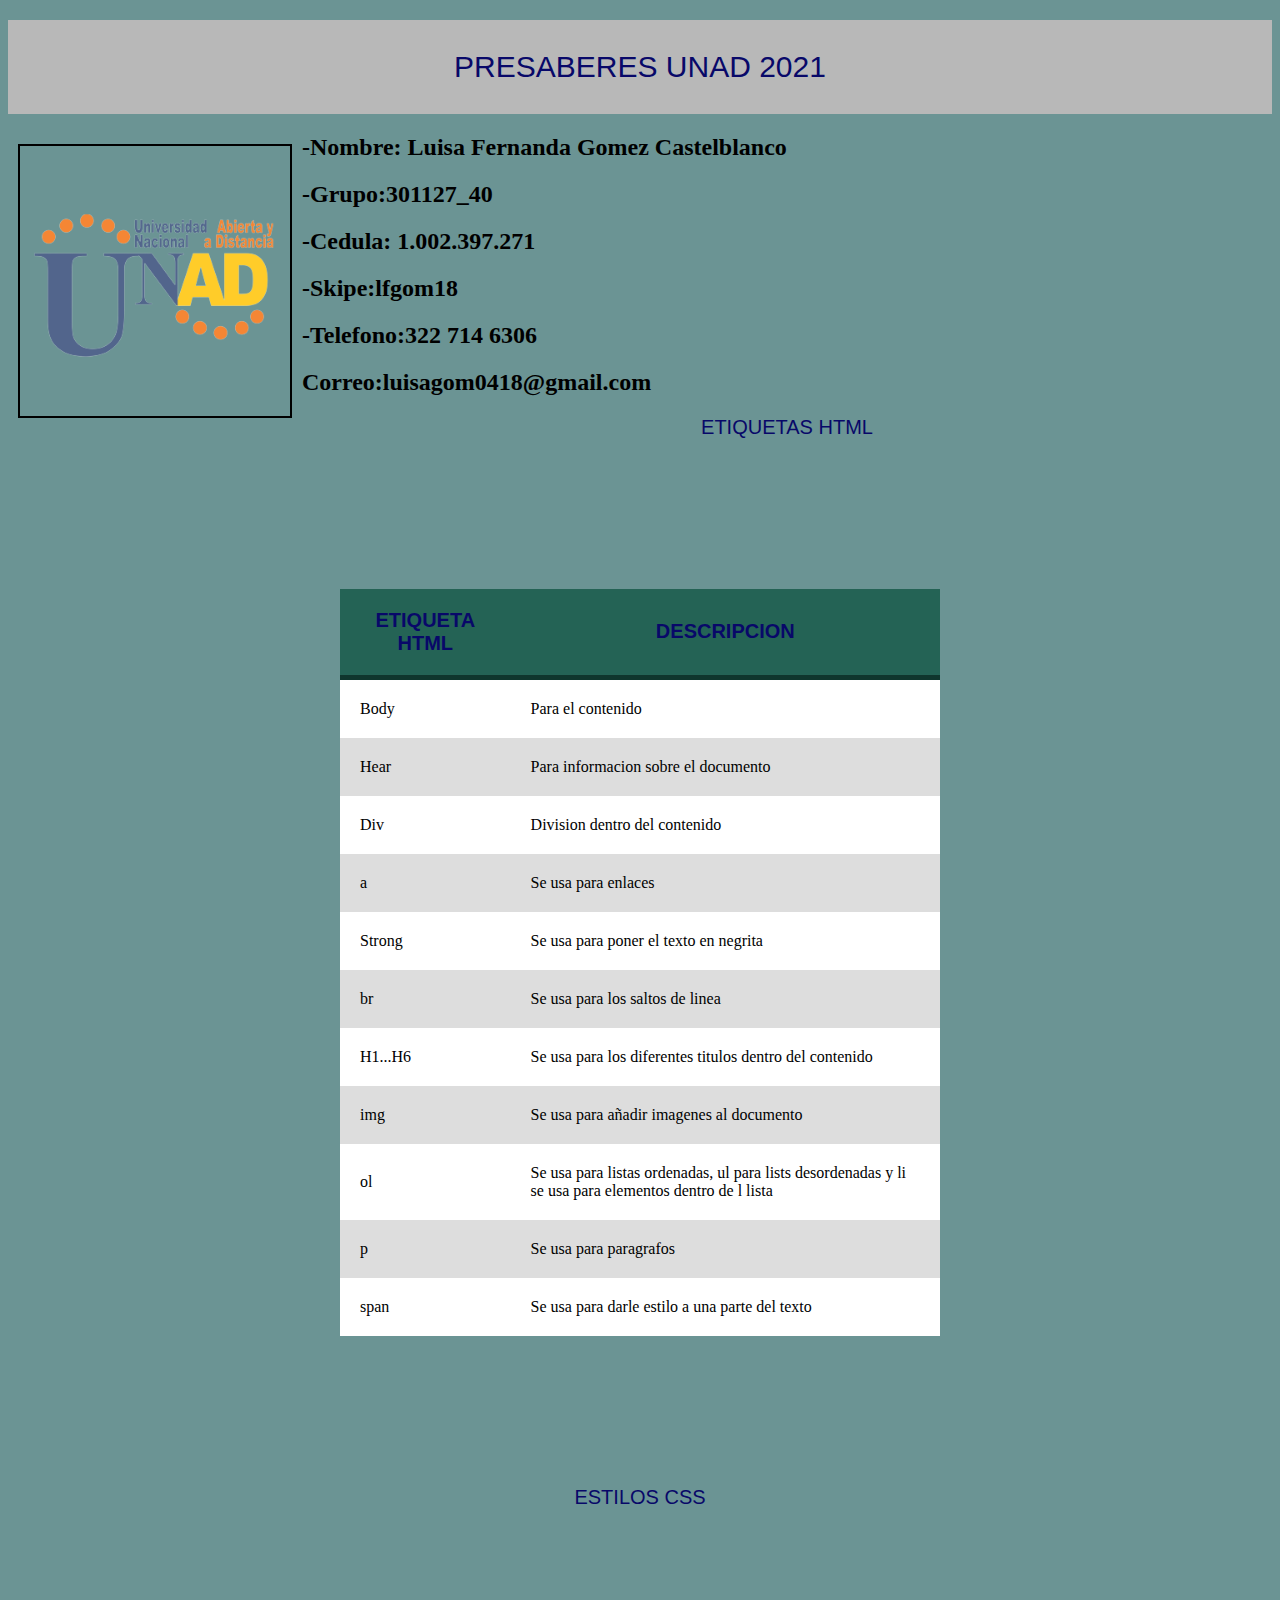
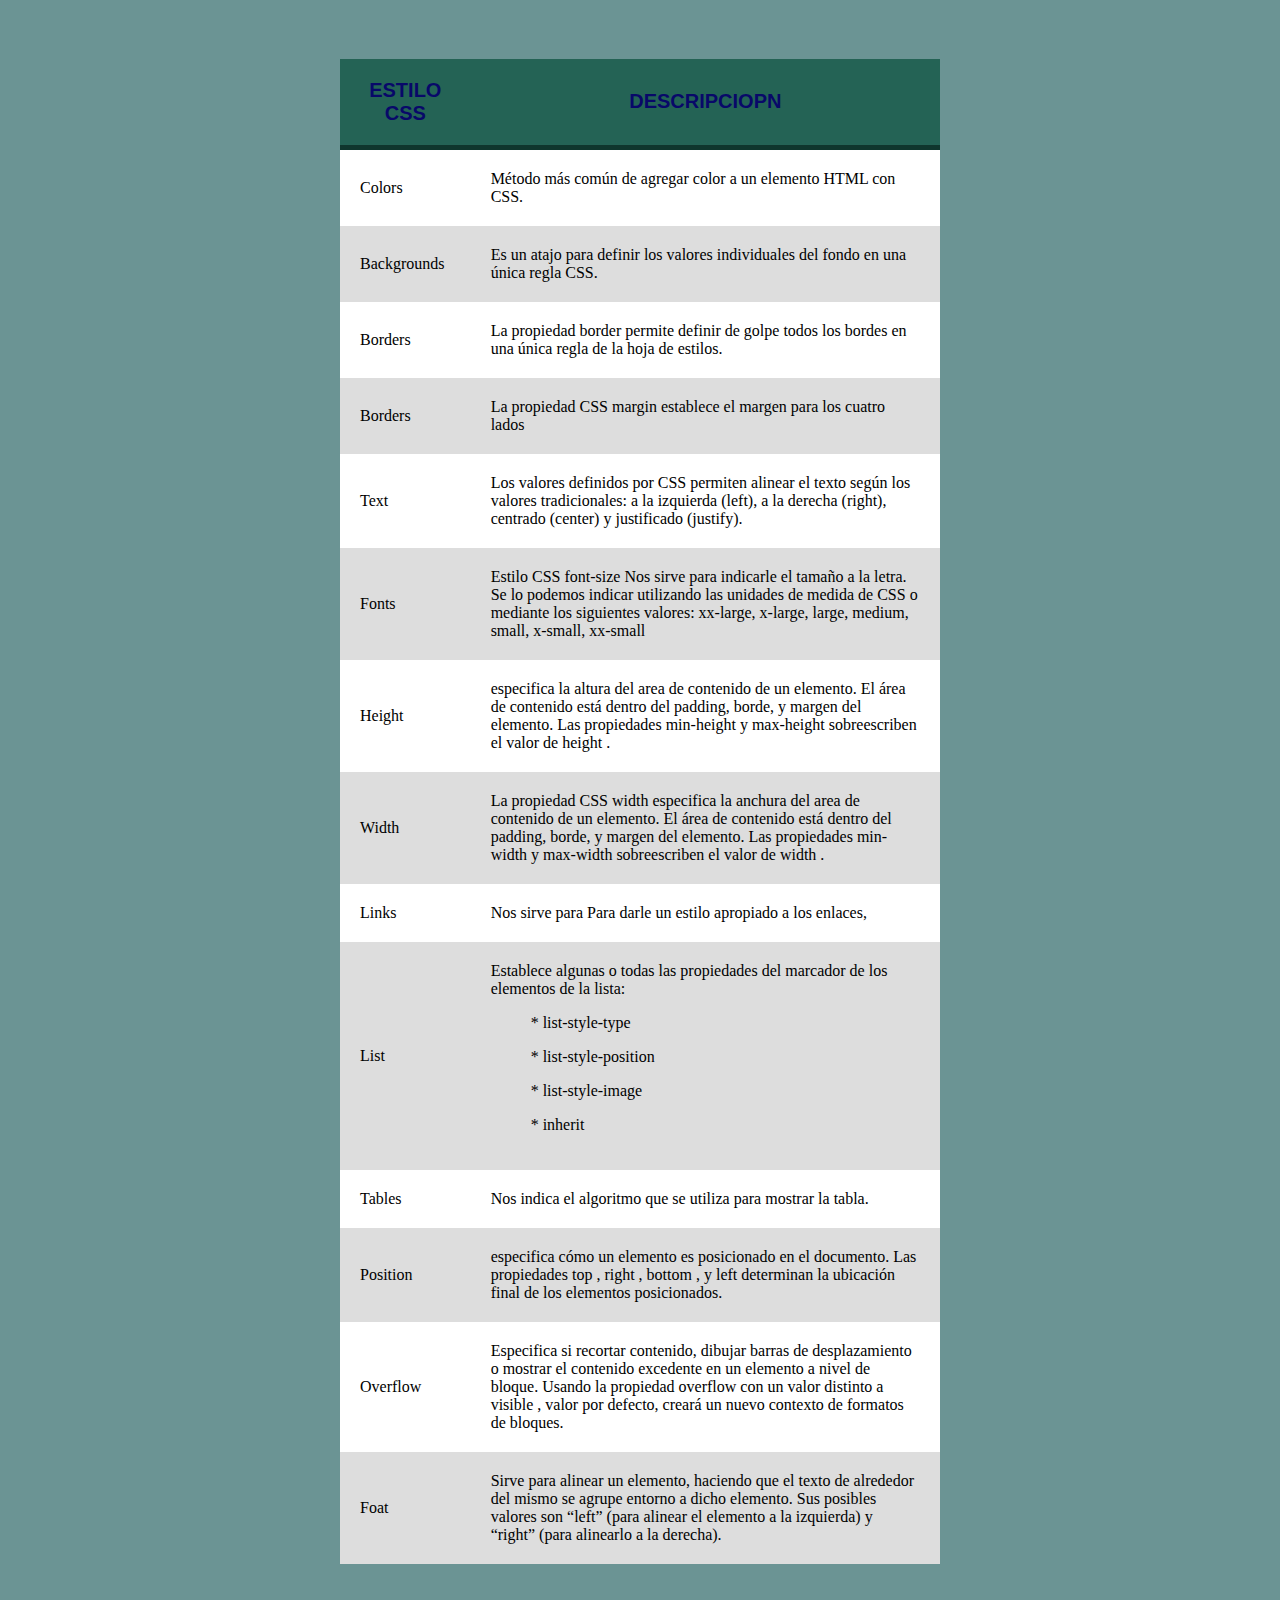
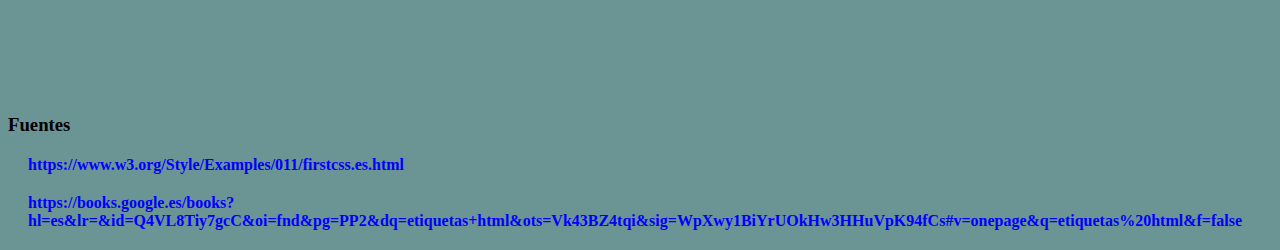
<file: index.html>
<!DOCTYPE html>
<html lang="en">
<head>
    <meta charset="UTF-8">
    <meta http-equiv="X-UA-Compatible" content="IE=edge">
    <meta name="viewport" content="width=device-width, initial-scale=1.0">
    <title class="myfuente">PRESABERES UNAD 2021</title>
    <link rel="stylesheet" href="estilos.css">
</head>
<body >


    
        <h1 class="myfuente">PRESABERES UNAD 2021 </h1>
        <img class="foto1" src="logo.png" alt="logo">
        
     
                    <ul >
                        <h2>-Nombre: Luisa Fernanda Gomez Castelblanco</h2>
                        <h2>-Grupo:301127_40</h2>
                        <h2>-Cedula: 1.002.397.271</h2>
                        <h2>-Skipe:lfgom18</h2>
                        <h2>-Telefono:322 714 6306</h2>
                        <h2>Correo:luisagom0418@gmail.com</h2>
                        
            
                    </ul>
                 
                
        
           
            
            <H1 class="fuente">ETIQUETAS HTML</H1>

            <div class="main-container">

                <table class="table">
                   
                    <thead>
                        <tr class="fuente">
                            <th >ETIQUETA HTML</th><TH>DESCRIPCION</TH>
                        </tr>

                    </thead>
                   
    
                    <tr>
                        <td> Body </td> <td>Para el contenido</td>
                    </tr>
                    <tr>
                        <td>Hear</td><td>Para informacion sobre el documento</td>
                    </tr>
                     <tr>
                         <td>Div</td><TD>Division dentro del contenido</TD>
                     </tr>
                     <tr>
                         <td>a</td> <td>Se usa para enlaces</td>
    
                        </tr>
                        <tr>
                            <td>Strong</td> <td>Se usa para poner el texto en negrita</td>
                        </tr>
                        <tr>
                            <td>br</td> <td>Se usa para los saltos de linea</td>
                        </tr>
                        <TR>
                            <TD>H1...H6</TD><TD>Se usa para los diferentes titulos dentro del contenido</TD>
                        </TR>
                        <tr>
                            <td>img</td><td> Se usa para añadir imagenes al documento </td>
                        </tr>
                        <tr>
                            <td>ol</td><td>Se usa para listas ordenadas, ul para lists desordenadas y li se usa para elementos dentro de l lista</td>
                        </tr>
                        <tr>
                            <td>p</td><td>Se usa para paragrafos</td>
                        </tr>
                        <tr>
                            <td>span</td><td>Se usa para darle estilo a una parte del texto</td>
                        </tr>
                </table>
                
            </div>

            
            <H1 class="fuente">ESTILOS CSS</H1>
    
        <div class="main-container">

            <table class="table">
                <thead>
                    <tr class="fuente">
                        <th>ESTILO CSS</th><TH>DESCRIPCIOPN </TH>
                    </tr>
                </thead>


                <tr>
                    <td>Colors</td><td>Método más común de agregar color a un elemento HTML con CSS.</td>
                </tr>
                <TR>
                    <td>Backgrounds</td><td>Es un atajo para definir los valores individuales del fondo en una única regla CSS. </td>
                </TR>
                <TR>
                    <TD>Borders</TD><td>La propiedad border permite definir de golpe todos los bordes en una única regla de la hoja de estilos.</td>
                </TR>
                <tr>
                    <td>Borders</td><td>La propiedad CSS margin establece el margen para los cuatro lados</td>
                </tr>
                <tr>
                    <td>Text</td><td>Los valores definidos por CSS permiten alinear el texto según los valores tradicionales: a la izquierda (left), a la derecha (right), centrado (center) y justificado (justify).</td>
                </tr>
                <tr>
                    <td>Fonts</td><td>Estilo CSS font-size
                        Nos sirve para indicarle el tamaño a la letra. Se lo podemos indicar utilizando las unidades de medida de CSS o mediante los siguientes valores: xx-large, x-large, large, medium, small, x-small, xx-small</td>
                </tr>
                <tr>
                    <td>Height</td><td>especifica la altura del area de contenido de un elemento. El área de contenido está dentro del padding, borde, y margen del elemento. Las propiedades min-height y max-height sobreescriben el valor de height .</td>
                </tr>

                <tr>
                    <td>Width</td><td>La propiedad CSS width especifica la anchura del area de contenido de un elemento. El área de contenido está dentro del padding, borde, y margen del elemento. Las propiedades min-width y max-width sobreescriben el valor de width .</td>
                </tr>
                <tr>
                    <td>Links</td><td>Nos sirve para Para darle un estilo apropiado a los enlaces, </td>
                </tr>
                <tr>
                    <td>List</td><td>Establece algunas o todas las propiedades del marcador de los elementos de la lista:
                    <ul> * list-style-type</ul>
                    <ul> * list-style-position</ul>
                   <ul>  * list-style-image</ul>
                    <ul> * inherit</td></ul>
                </tr>
                <tr>
                    <td>Tables</td><td>Nos indica el algoritmo que se utiliza  para mostrar la tabla. </td>
                </tr>
                <tr>
                    <td>Position</td><td>especifica cómo un elemento es posicionado en el documento. Las propiedades top , right , bottom , y left determinan la ubicación final de los elementos posicionados.</td>
                </tr>
                <tr>
                    <td>Overflow</td><td>Especifica si recortar contenido, dibujar barras de desplazamiento o mostrar el contenido excedente en un elemento a nivel de bloque. Usando la propiedad overflow con un valor distinto a visible , valor por defecto, creará un nuevo contexto de formatos de bloques.</td>
                </tr>
                <TR>
                    <TD>Foat</TD><td>Sirve para alinear un elemento, haciendo que el texto de alrededor del mismo se agrupe entorno a dicho elemento. Sus posibles valores son “left” (para alinear el elemento a la izquierda) y “right” (para alinearlo a la derecha). </td>
                </TR>

            </table>
        </div>
            
           <h3 >Fuentes </h3>
           <h4>https://www.w3.org/Style/Examples/011/firstcss.es.html</h4>
           <h4>https://books.google.es/books?hl=es&lr=&id=Q4VL8Tiy7gcC&oi=fnd&pg=PP2&dq=etiquetas+html&ots=Vk43BZ4tqi&sig=WpXwy1BiYrUOkHw3HHuVpK94fCs#v=onepage&q=etiquetas%20html&f=false</h4>
    

    
</body>
</html>
</file>
<file: estilos.css>
body{
    background-color: #6b9494;
}


.myfuente{
    font-family: 'Franklin Gothic Medium', 'Arial Narrow', Arial, sans-serif; font-weight: 500; font-size: 30px; text-align: center;
    color: rgb(8, 8, 105);
   
    background-color: rgb(184, 184, 184); display: block; padding: 30px 30px; 
}
.myform{
     color: black;
     font-family:'Courier New', Courier, monospace; 
 }
 .fuente{
    font-family: 'Franklin Gothic Medium', 'Arial Narrow', Arial, sans-serif; text-align: center; font-weight: 200; color:rgb(8, 8, 105);font-weight: 200; font-size: 20px;
 }
 .main-container{
     width: 600px;
     margin: 150px auto;
 }
 .table{
     
     background-color: white;
     text-align: left;
     border-collapse: collapse;
     width: 100%;
 }
 TH,TD{
     padding: 20px;

 }
 thead{
     background-color: #246355;
     border-bottom: solid 5px #0F362D;
     color: white;
 }
 tr:nth-child(even){
     background-color: #ddd;
 }
 tr:hover td{
     background-color: #6b9494;
     color: white;
 }
 h4{
     color: blue;
    margin: 20px;
 }
 .foto1{
    padding: 10px; margin: 10px; border: 2px solid black; float:left; width: 250px; 
 }
</file>
